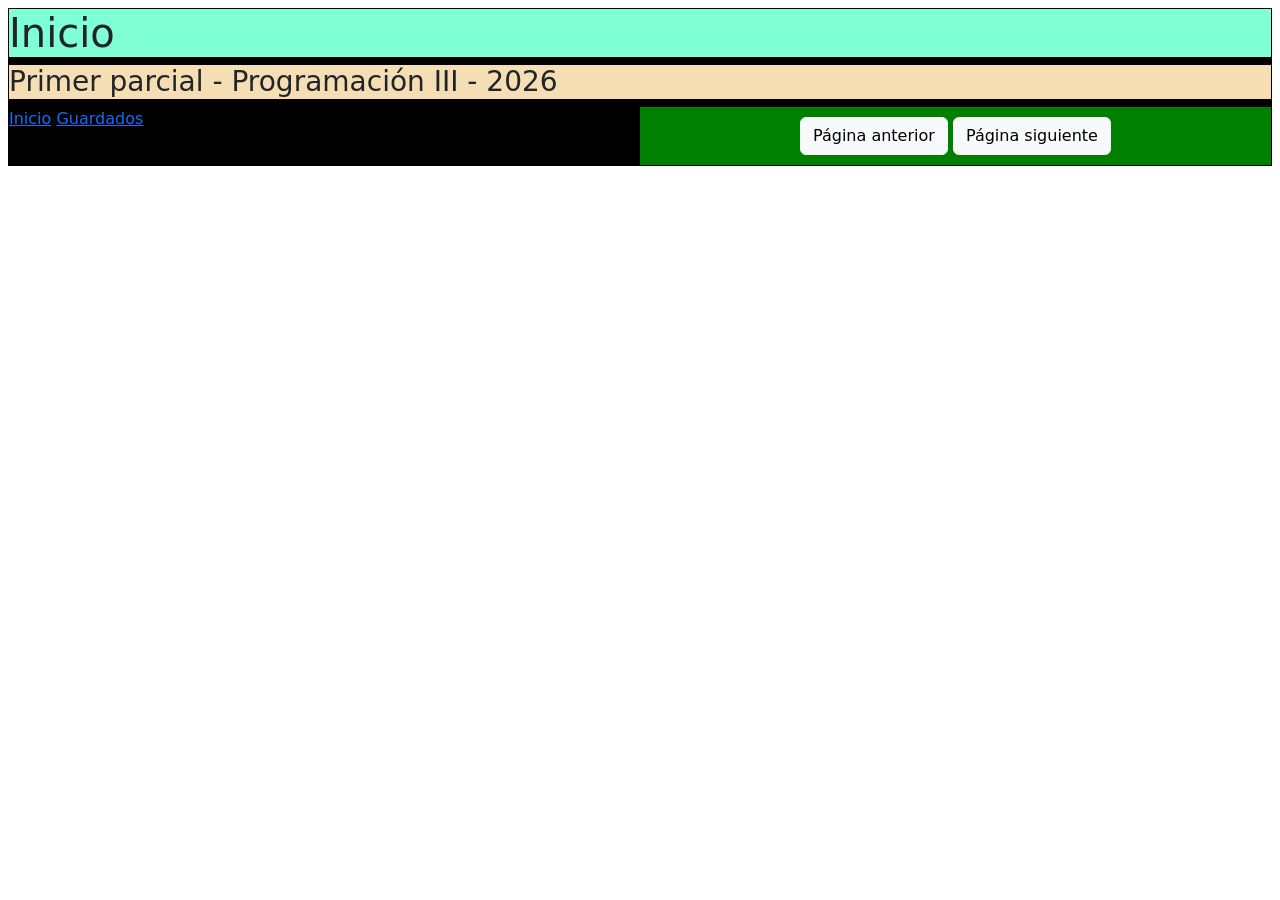
<file: index.html>
<!DOCTYPE html>
<html lang="en">
  <head>
    <meta charset="UTF-8" />
    <meta name="viewport" content="width=device-width, initial-scale=1.0" />
    <link
      href="https://cdn.jsdelivr.net/npm/bootstrap@5.3.3/dist/css/bootstrap.min.css"
      rel="stylesheet"
      integrity="sha384-QWTKZyjpPEjISv5WaRU9OFeRpok6YctnYmDr5pNlyT2bRjXh0JMhjY6hW+ALEwIH"
      crossorigin="anonymous"
    />
    <link rel="stylesheet" href="style.css" />
    <script src="js/carta.js"></script>
    <script src="js/main.js"></script>
    <title>Parcial - Programación 3</title>
  </head>

  <body>
    <main class="m-2">

      <header>
        <h1>Inicio</h1>
        <h3>Primer parcial - Programación III - 2026</h3>
      </header>

      <nav id="panel-izquierda">
        <a href="./index.html">Inicio</a>
        <a href="./guardados.html">Guardados</a>
      </nav>

      <section id="principal">

          <div id="cartas">
            <!-- Aquí se deben mostrar las cartas -->
          </div>
          <div id="botones">
            <button id="anterior" type="button" class="btn btn-light">Página anterior</button>
            <button id="siguiente" type="button" class="btn btn-light">Página siguiente</button>
          </div>


      </section>
    </main>
  </body>
</html>
</file>
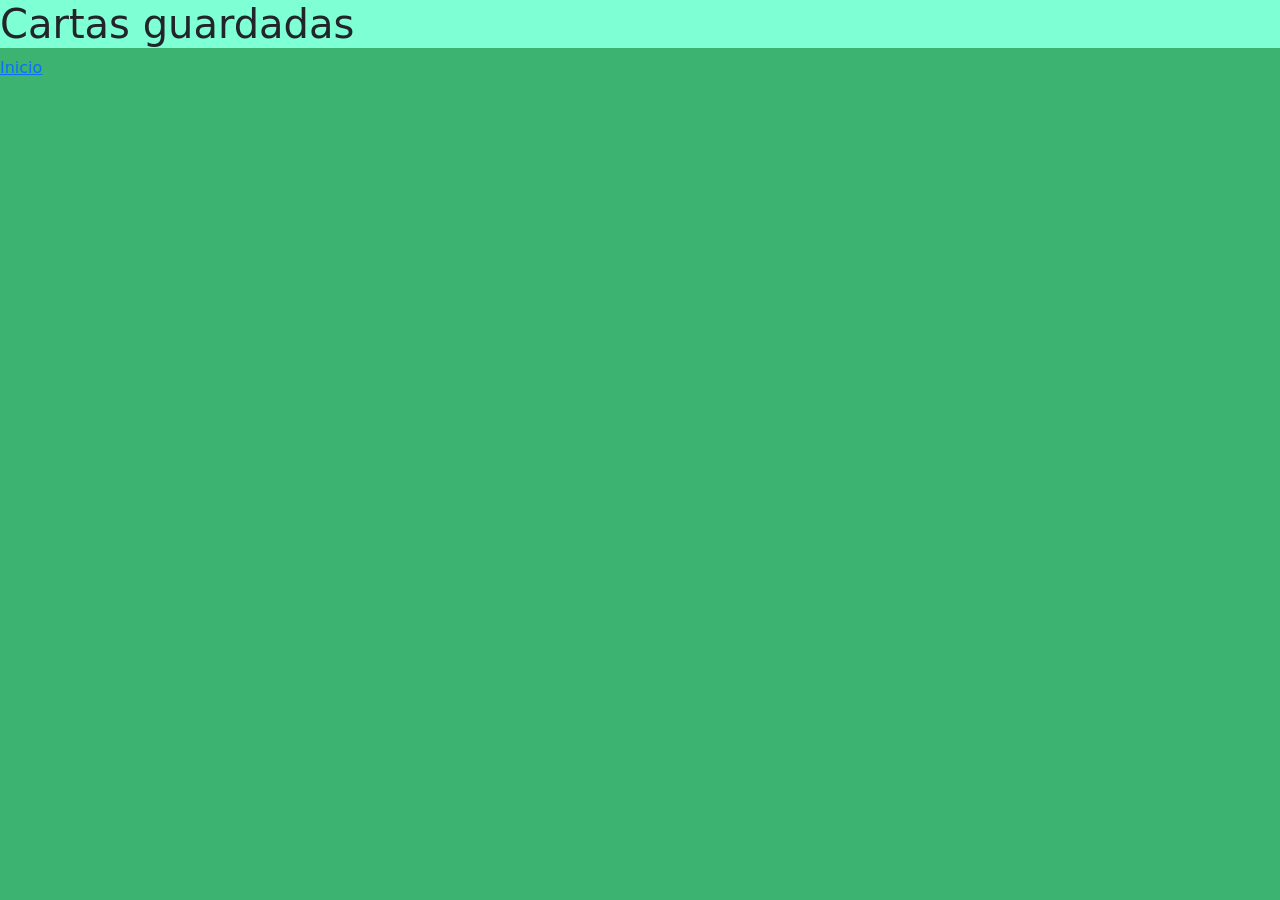
<file: guardados.html>
<!DOCTYPE html>
<html lang="en">
  <head>
    <meta charset="UTF-8" />
    <meta name="viewport" content="width=device-width, initial-scale=1.0" />
    <link
      href="https://cdn.jsdelivr.net/npm/bootstrap@5.3.3/dist/css/bootstrap.min.css"
      rel="stylesheet"
      integrity="sha384-QWTKZyjpPEjISv5WaRU9OFeRpok6YctnYmDr5pNlyT2bRjXh0JMhjY6hW+ALEwIH"
      crossorigin="anonymous"
    />
    <link rel="stylesheet" href="style.css" />
    <script src="js/carta.js"></script>
    <script src="js/guardados.js"></script>
    <title>Parcial - Programación 3</title>
</head>
<body id="cuerpoGuardados">
    <main>
        <section id="pantallaCartas">
            <header>
                <h1>Cartas guardadas</h1>
            </header>

            <div id="cartasGuardadas">

            </div>

            <nav>
                <a href="./index.html">Inicio</a>
            </nav>
        </section>

    </main>
</body>
</html>
</file>
<file: style.css>
.m-2{
    display: grid;
    grid-template-columns: 50% 50%;
    grid-template-rows: auto auto;
    border: black solid 1px;
    background-color: black;
}

.m-2 h1{
    background-color: aquamarine;
}

.m-2 h3{
    background-color: wheat;
}

.m-2 header{
    grid-row: 1;
    grid-column: 1/3;
}

.m-2 nav{
    grid-row: 2;
    grid-column: 1;
}

#principal{
    grid-row: 2;
    grid-column: 2;
}

#cartas{
    display: grid;
    grid-template-columns: repeat(4, 1fr);
    text-align: center;
    background-color: mediumseagreen;
}

#cartas img{
    width: 85%;
}

@media (max-width: 900px){
    #cartas{
        grid-template-columns: repeat(2, 1fr);
    }
}

@media (max-width: 550px){
    #cartas{
        grid-template-columns: 1fr;
    }
}

#botones{
    background-color: green;
    padding: 10px;
    text-align: center;
}

#cuerpoGuardados{
    background-color: mediumseagreen;
}

#cuerpoGuardados h1{
    background-color: aquamarine;
}

#cartasGuardadas{
    display: grid;
    grid-template-columns: repeat(4, 1fr);
    text-align: center;
}

#cartasGuardadas img{
    width: 80%
}

@media (max-width: 900px){
    #cartasGuardadas{
        grid-template-columns: repeat(2, 1fr);
    }
}

@media (max-width: 550px){
    #cartasGuardadas{
        grid-template-columns: 1fr;
    }
}
</file>
